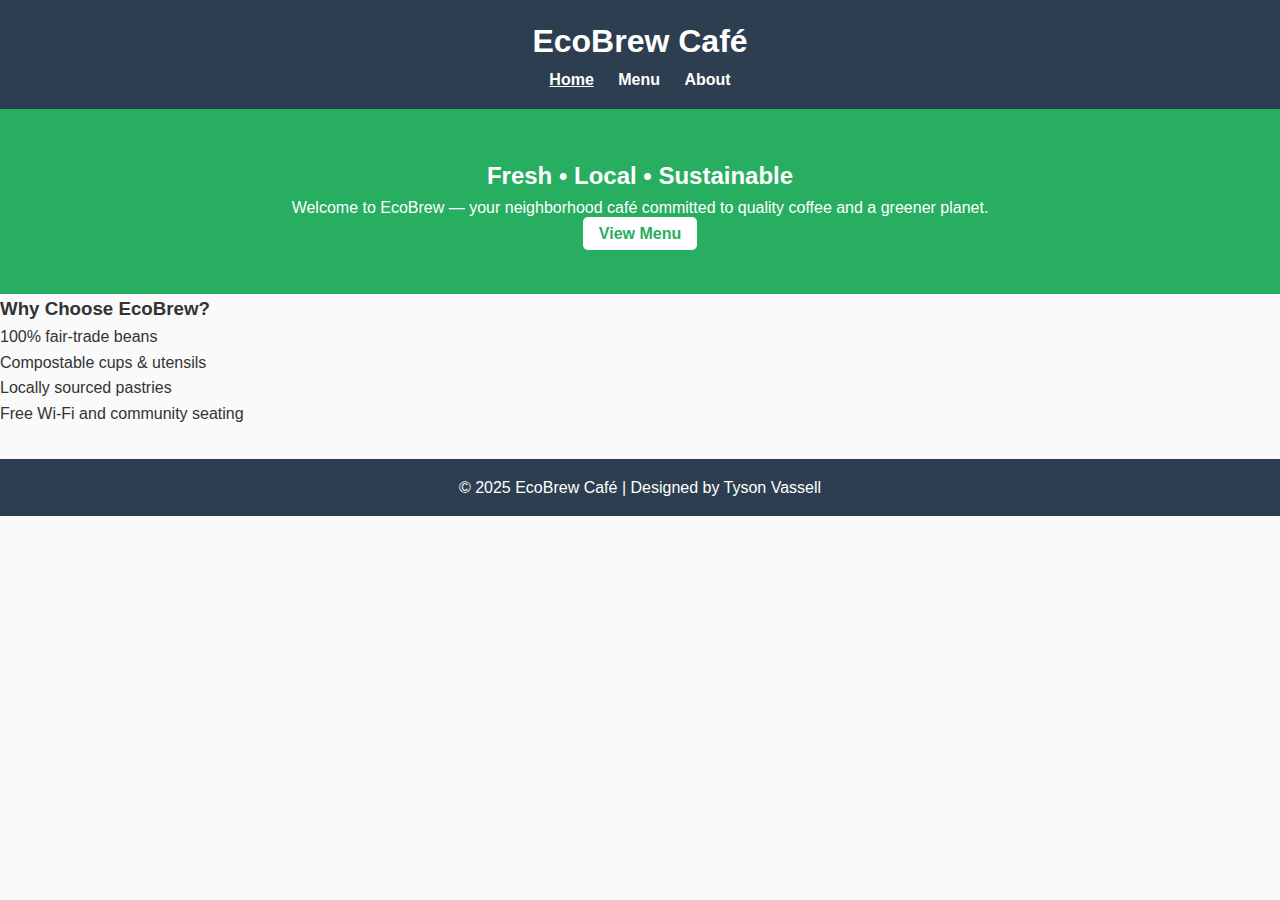
<file: index.html>
<!DOCTYPE html>
<html lang="en">
<head>
  <meta charset="UTF-8">
  <meta name="viewport" content="width=device-width, initial-scale=1.0">
  <title>EcoBrew Café</title>
  <link rel="stylesheet" href="css/style.css">
</head>
<body>
  <header>
    <h1>EcoBrew Café</h1>
    <nav>
      <ul>
        <li><a href="index.html" class="active">Home</a></li>
        <li><a href="menu.html">Menu</a></li>
        <li><a href="about.html">About</a></li>
      </ul>
    </nav>
  </header>

  <section class="hero">
    <h2>Fresh • Local • Sustainable</h2>
    <p>Welcome to EcoBrew — your neighborhood café committed to quality coffee and a greener planet.</p>
    <a href="menu.html" class="btn">View Menu</a>
  </section>

  <section class="content">
    <h3>Why Choose EcoBrew?</h3>
    <ul>
      <li>100% fair-trade beans</li>
      <li>Compostable cups & utensils</li>
      <li>Locally sourced pastries</li>
      <li>Free Wi-Fi and community seating</li>
    </ul>
  </section>

  <footer>
    <p>&copy; 2025 EcoBrew Café | Designed by Tyson Vassell</p>
  </footer>
</body>
</html>
</file>
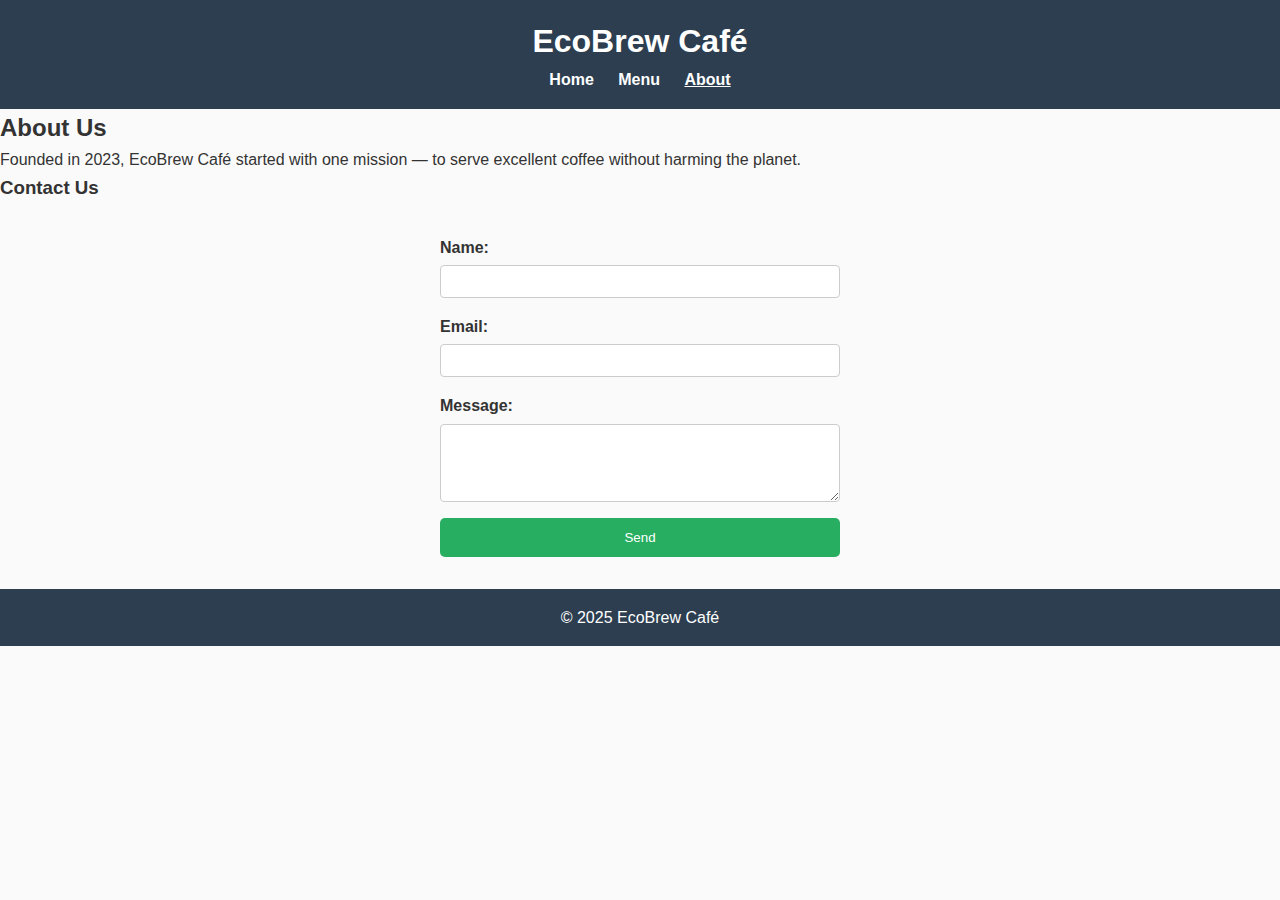
<file: about.html>
<!DOCTYPE html>
<html lang="en">
<head>
  <meta charset="UTF-8">
  <meta name="viewport" content="width=device-width, initial-scale=1.0">
  <title>About – EcoBrew Café</title>
  <link rel="stylesheet" href="css/style.css">
</head>
<body>
  <header>
    <h1>EcoBrew Café</h1>
    <nav>
      <ul>
        <li><a href="index.html">Home</a></li>
        <li><a href="menu.html">Menu</a></li>
        <li><a href="about.html" class="active">About</a></li>
      </ul>
    </nav>
  </header>

  <main>
    <h2>About Us</h2>
    <p>Founded in 2023, EcoBrew Café started with one mission — to serve excellent coffee without harming the planet.</p>

    <h3>Contact Us</h3>
    <form class="contact-form">
      <label for="name">Name:</label>
      <input type="text" id="name" required>

      <label for="email">Email:</label>
      <input type="email" id="email" required>

      <label for="message">Message:</label>
      <textarea id="message" rows="4" required></textarea>

      <button type="submit">Send</button>
    </form>
  </main>

  <footer>
    <p>&copy; 2025 EcoBrew Café</p>
  </footer>
</body>
</html>
</file>
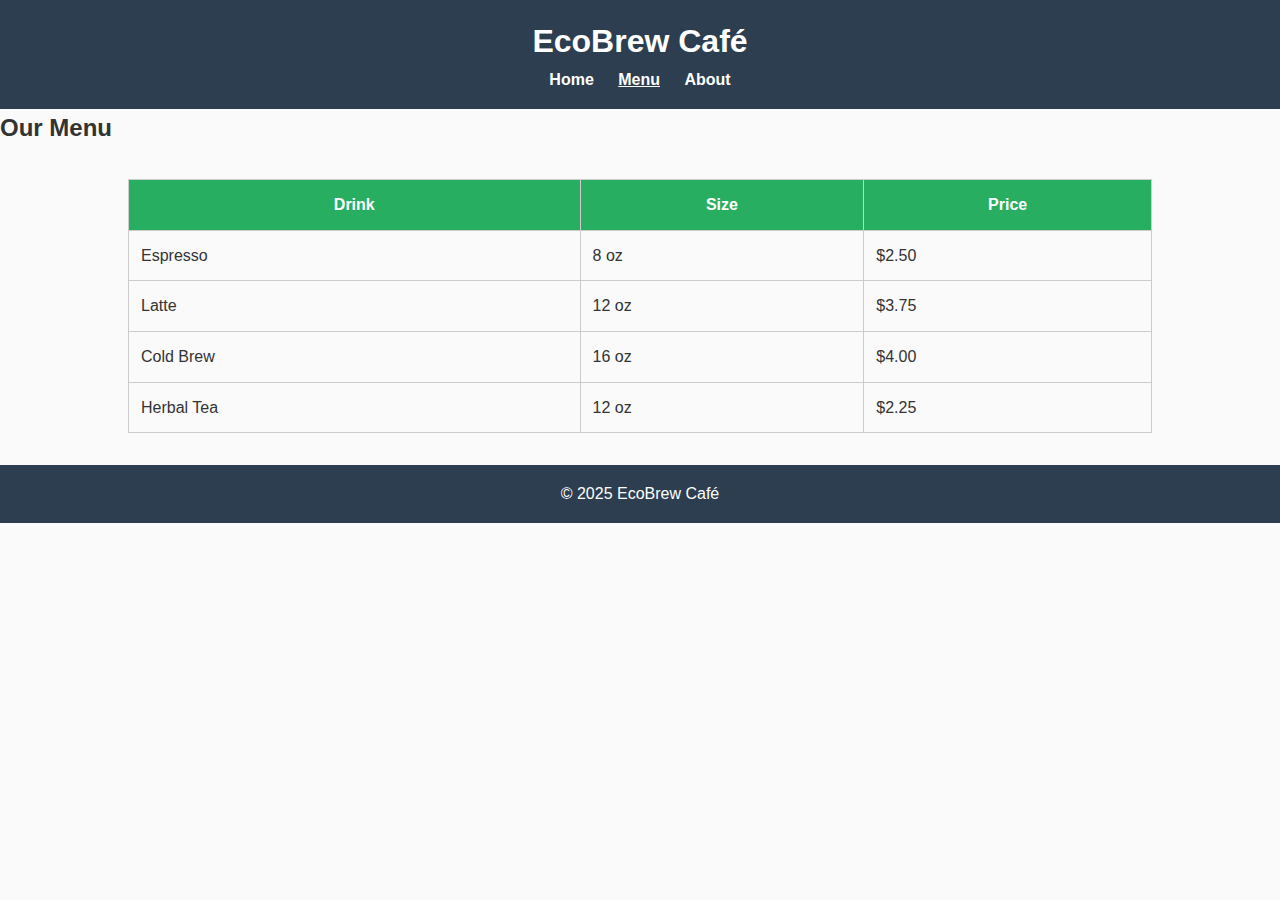
<file: menu.html>
<!DOCTYPE html>
<html lang="en">
<head>
  <meta charset="UTF-8">
  <meta name="viewport" content="width=device-width, initial-scale=1.0">
  <title>Menu – EcoBrew Café</title>
  <link rel="stylesheet" href="css/style.css">
</head>
<body>
  <header>
    <h1>EcoBrew Café</h1>
    <nav>
      <ul>
        <li><a href="index.html">Home</a></li>
        <li><a href="menu.html" class="active">Menu</a></li>
        <li><a href="about.html">About</a></li>
      </ul>
    </nav>
  </header>

  <main>
    <h2>Our Menu</h2>
    <table>
      <thead>
        <tr>
          <th>Drink</th>
          <th>Size</th>
          <th>Price</th>
        </tr>
      </thead>
      <tbody>
        <tr><td>Espresso</td><td>8 oz</td><td>$2.50</td></tr>
        <tr><td>Latte</td><td>12 oz</td><td>$3.75</td></tr>
        <tr><td>Cold Brew</td><td>16 oz</td><td>$4.00</td></tr>
        <tr><td>Herbal Tea</td><td>12 oz</td><td>$2.25</td></tr>
      </tbody>
    </table>
  </main>

  <footer>
    <p>&copy; 2025 EcoBrew Café</p>
  </footer>
</body>
</html>
</file>
<file: css/style.css>
* {margin:0; padding:0; box-sizing:border-box;}
body {font-family:Arial,sans-serif; background:#fafafa; color:#333; line-height:1.6;}
header {background:#2c3e50; color:white; text-align:center; padding:1rem;}
nav ul {list-style:none;}
nav li {display:inline-block; margin:0 10px;}
nav a {color:white; text-decoration:none; font-weight:bold;}
nav a.active {text-decoration:underline;}
.hero {background:#27ae60; color:white; text-align:center; padding:3rem 1rem;}
.hero .btn {background:white; color:#27ae60; padding:0.5rem 1rem; border-radius:5px; text-decoration:none; font-weight:bold;}
table {width:80%; margin:2rem auto; border-collapse:collapse;}
th,td {border:1px solid #ccc; padding:0.75rem;}
th {background:#27ae60; color:white;}
.contact-form {max-width:400px; margin:2rem auto; display:flex; flex-direction:column;}
.contact-form label {margin-bottom:0.3rem; font-weight:bold;}
.contact-form input, .contact-form textarea {margin-bottom:1rem; padding:0.5rem; border:1px solid #ccc; border-radius:4px;}
.contact-form button {background:#27ae60; color:white; border:none; padding:0.75rem; border-radius:5px;}
footer {background:#2c3e50; color:white; text-align:center; padding:1rem; margin-top:2rem;}
@media (max-width:768px){
  nav li {display:block; margin:8px 0;}
  table {width:95%;}
}
</file>
